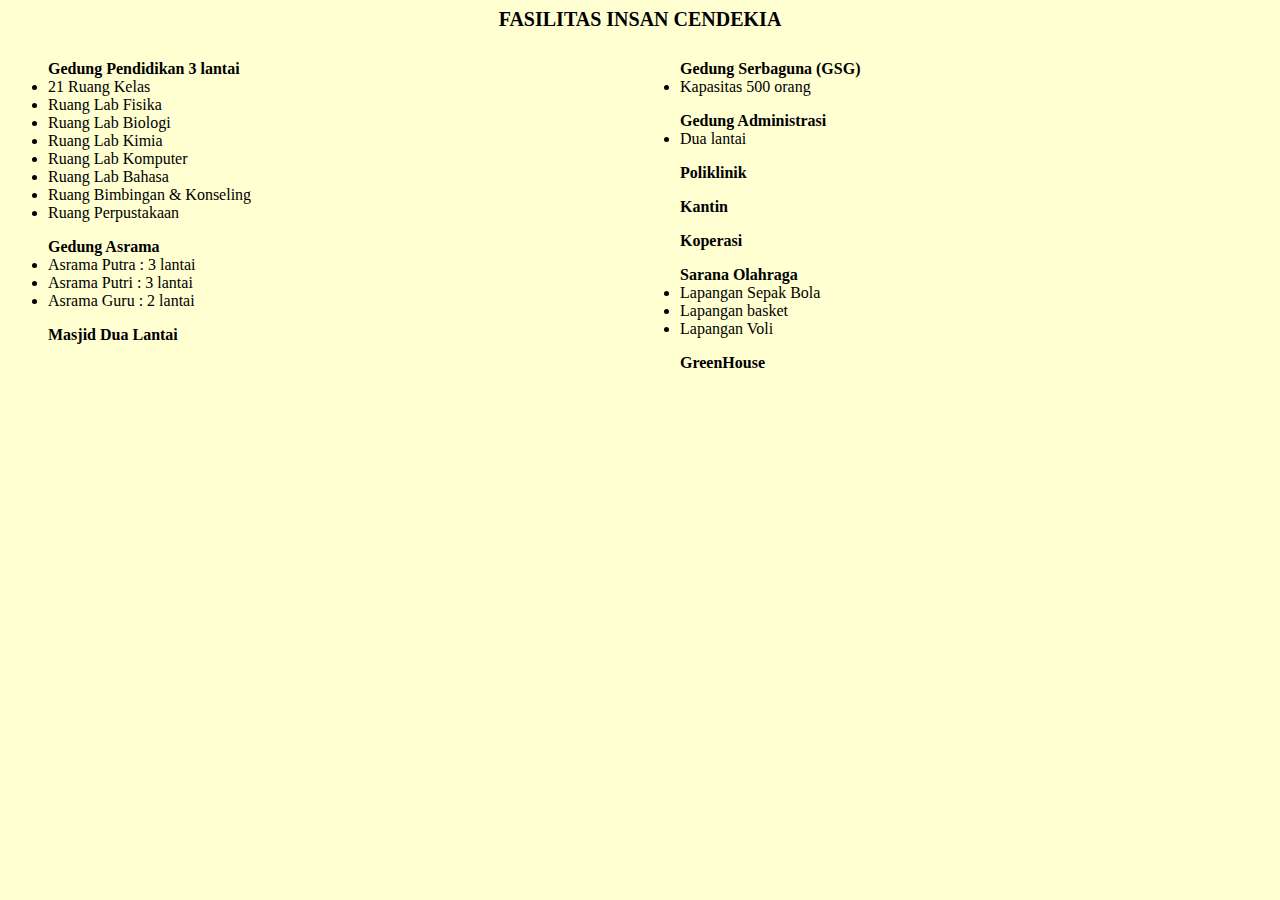
<file: Fasilitas.html>
<html>
    <head>
        <link rel="stylesheet" href="style.css">
    </head>
    <body class="placeholder">
        <div class="judul">
            <h1>FASILITAS INSAN CENDEKIA</h1>    
        </div>
        <div class="fasilitas">
            <div class="gp1">
                <ul>Gedung Pendidikan 3 lantai
                    <li>21 Ruang Kelas</li>
                    <li>Ruang Lab Fisika</li>
                    <li>Ruang Lab Biologi</li>
                    <li>Ruang Lab Kimia </li>
                    <li>Ruang Lab Komputer</li>
                    <li>Ruang Lab Bahasa</li>
                    <li>Ruang Bimbingan & Konseling</li>
                    <li>Ruang Perpustakaan</li>
                </ul>
                <ul>Gedung Asrama
                    <li>Asrama Putra : 3 lantai</li>
                    <li>Asrama Putri : 3 lantai</li>
                    <li>Asrama Guru  : 2 lantai</li>
                </ul>
                <ul>Masjid Dua Lantai</ul>
            </div>
            <div class="gp2">
                <ul>Gedung Serbaguna (GSG)
                    <li>Kapasitas 500 orang</li>
                </ul>
                <ul>Gedung Administrasi
                    <li>Dua lantai</li>
                </ul>
                <ul>Poliklinik</ul>
                <ul>Kantin</ul>
                <ul>Koperasi</ul>
                <ul>Sarana Olahraga
                    <li>Lapangan Sepak Bola</li>
                    <li>Lapangan basket</li>
                    <li>Lapangan Voli</li>
                </ul>
                <ul>GreenHouse</ul>
            </div>
        </div>
    </body>
</html>
</file>
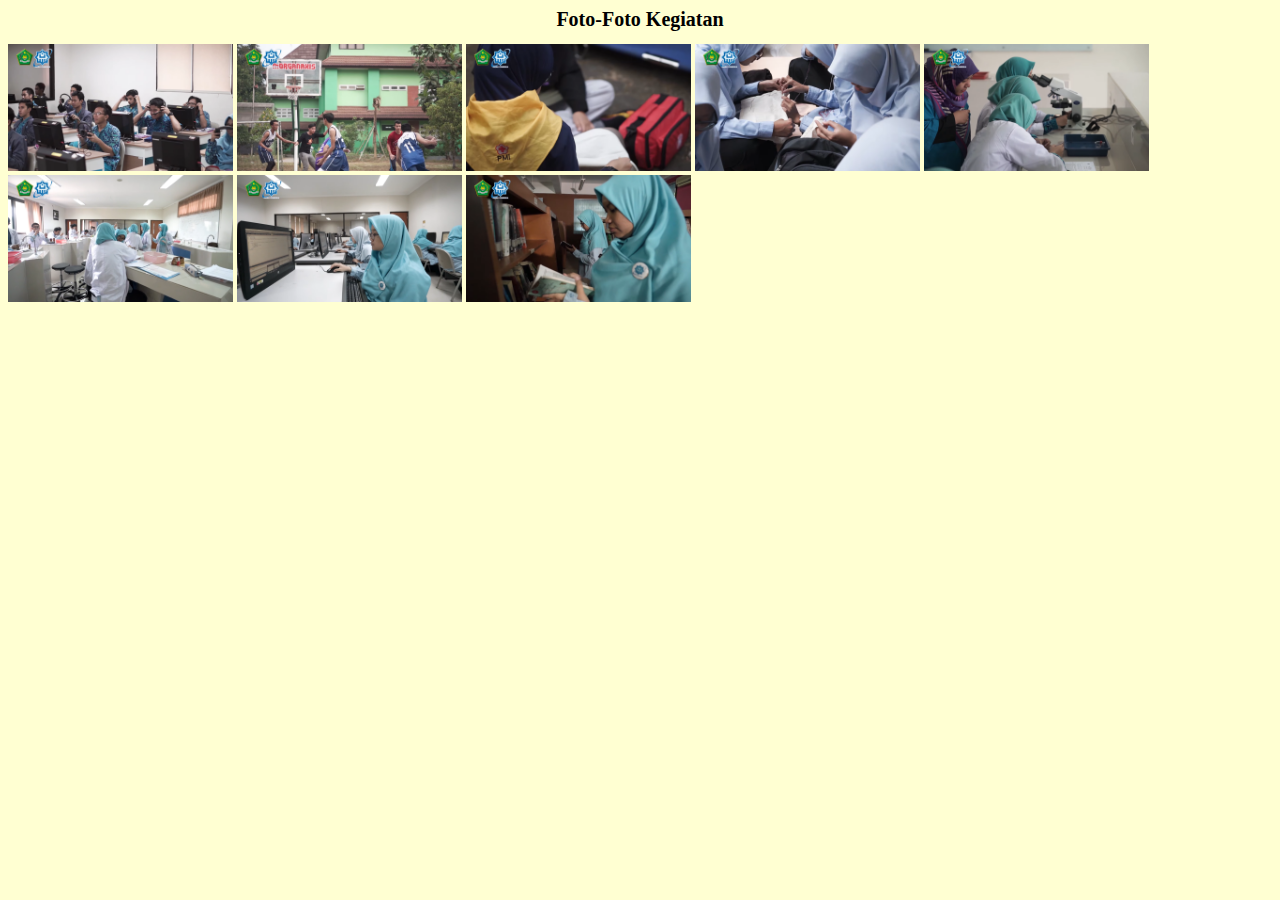
<file: Foto-foto.html>
<html>
    <head>
        <link rel="stylesheet" href="style.css">
    </head>
    <div class="judul">
        <h1>Foto-Foto Kegiatan </h1>
    </div>
    <body class="placeholder">
        <div class="foto">
            <img src="bahasa.png" alt="bahasa">
            <img src="basket.png" alt="basket">
            <img src="ekskul.png" alt="ekskul">
            <img src="keputrian.png" alt="keputrian">
            <img src="biologi.png" alt="biologi">
            <img src="kimia.png" alt="kimia">
            <img src="komputer.png" alt="komputer">
            <img src="perpus.png" alt="perpus">
        </div>
    </body>
</html>
</file>
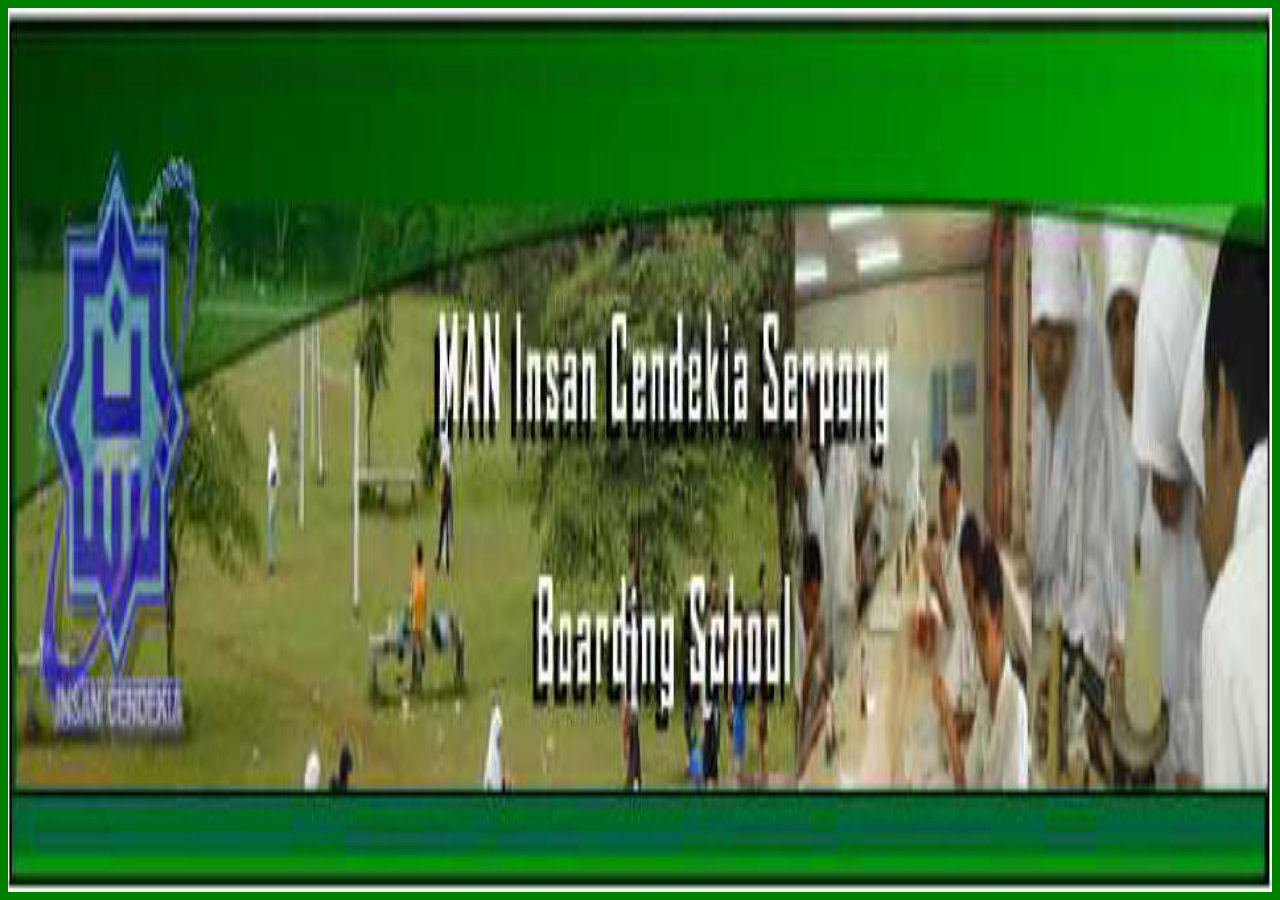
<file: heading.html>
<html>
    <head>
        <link rel="stylesheet" href="style.css">
    </head>
    <body class="heading">
        <center>
            <img cla src="cover.jpg" height="100%">
        </center>
    </body>
</html>
</file>
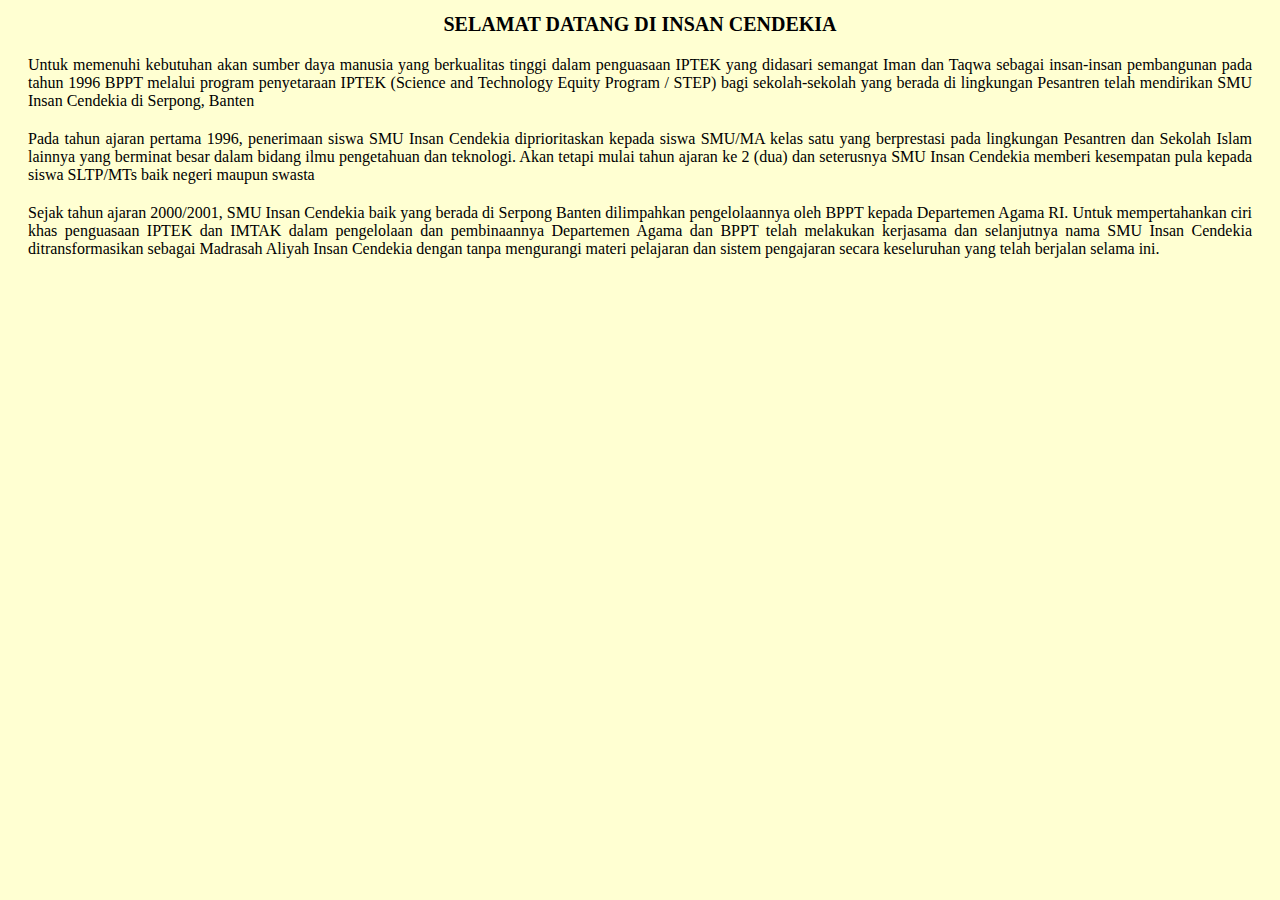
<file: isi.html>
<!DOCTYPE html>
<head>
    <link rel="stylesheet" href="style.css">
    <title>Semoga 100</title>
</head>
<body class="placeholder">
    <div class="judul">
        <h1>SELAMAT DATANG DI INSAN CENDEKIA</h1>
    </div>
    <div class="isi">
        <p>Untuk memenuhi kebutuhan akan sumber daya manusia yang berkualitas tinggi dalam penguasaan 
        IPTEK yang didasari semangat Iman dan Taqwa sebagai insan-insan pembangunan pada tahun
        1996 BPPT melalui program penyetaraan IPTEK (Science and Technology Equity Program / STEP)
        bagi sekolah-sekolah yang berada di lingkungan Pesantren telah mendirikan SMU Insan 
        Cendekia di Serpong, Banten</p>
        <p>Pada tahun ajaran pertama 1996, penerimaan siswa SMU Insan Cendekia diprioritaskan kepada
        siswa SMU/MA kelas satu yang berprestasi pada lingkungan Pesantren dan Sekolah Islam
        lainnya yang berminat besar dalam bidang ilmu pengetahuan dan teknologi. Akan tetapi mulai 
        tahun ajaran ke 2 (dua) dan seterusnya SMU Insan Cendekia memberi kesempatan pula kepada 
        siswa SLTP/MTs baik negeri maupun swasta</p>
        <p>Sejak tahun ajaran 2000/2001, SMU Insan Cendekia baik yang berada di Serpong Banten 
        dilimpahkan pengelolaannya oleh BPPT kepada Departemen Agama RI. Untuk mempertahankan 
        ciri khas penguasaan IPTEK dan IMTAK dalam pengelolaan dan pembinaannya Departemen 
        Agama dan BPPT telah melakukan kerjasama dan selanjutnya nama SMU Insan Cendekia 
        ditransformasikan sebagai Madrasah Aliyah Insan Cendekia dengan tanpa mengurangi materi
        pelajaran dan sistem pengajaran secara keseluruhan yang telah berjalan selama ini. </p>
    </div>
</body>
</html>
<style>
  
</style>
</file>
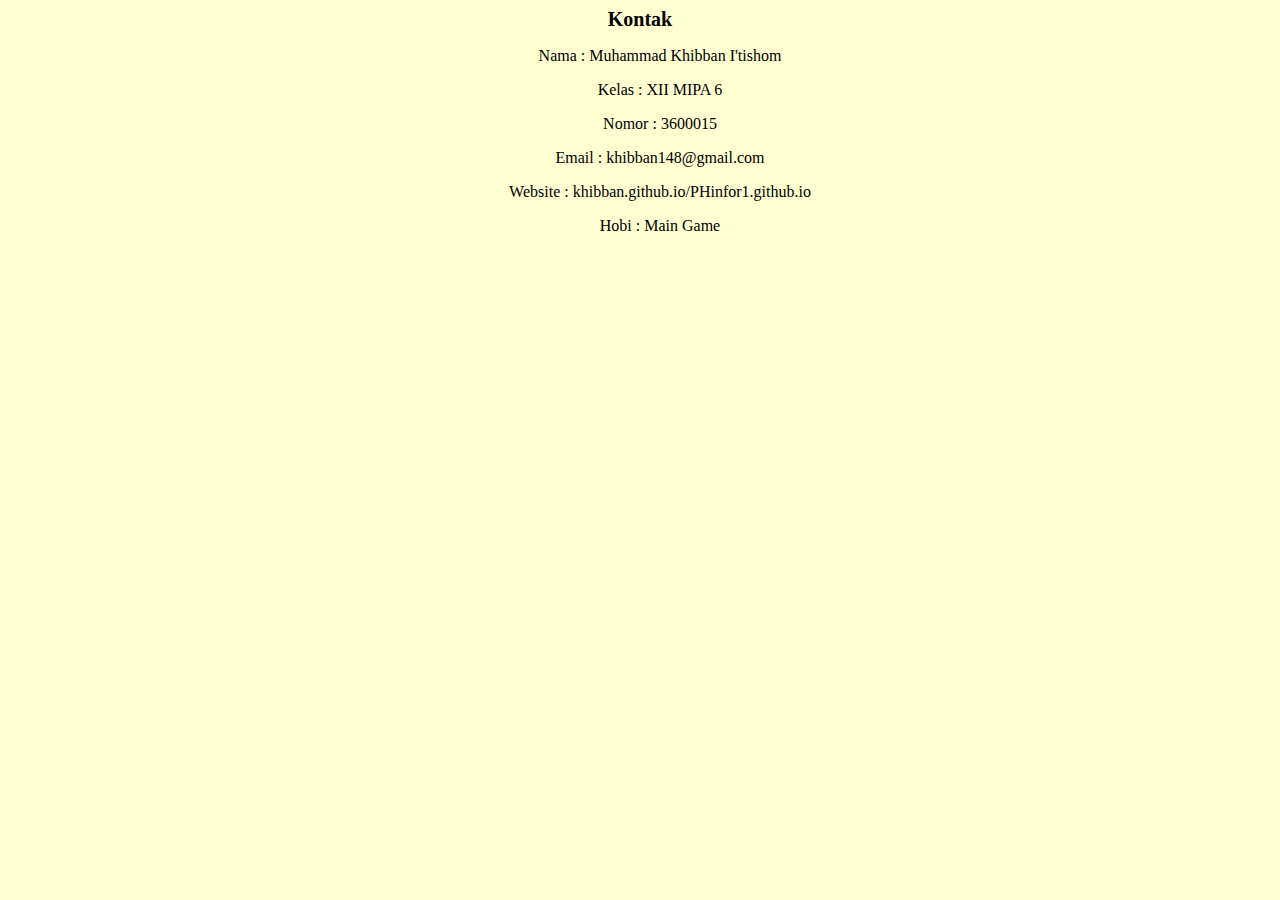
<file: Kontak.html>
<html>
    <head>
        <link rel="stylesheet" href="style.css">
    </head>
    <div class="judul">
        <h1>Kontak </h1>
    </div>
    <body class="placeholder">
        <div class="kontak">
            <p>
                <ol>Nama    : Muhammad Khibban I'tishom</ol>
                <ol>Kelas   : XII MIPA 6</ol>
                <ol>Nomor   : 3600015</ol>
                <ol>Email   : khibban148@gmail.com</ol>
                <ol>Website : khibban.github.io/PHinfor1.github.io</ol>
                <ol>Hobi    : Main Game</ol>
            </p>
        </div>
    </body>
</html>
</file>
<file: style.css>
.bawah {
    background-color: #AA96DA;
    text-align: center;
}

.placeholder {
    background-color: #FFFFD2;
}

.isi p {
    text-align: justify;
    margin: 20px;
    color: black;
}

.kiri {
    background-color: #C5FAD5;
    text-align: center;
}

.kiri img, video {
    width: 200px;
}

.foto img {
    width: 225px;
}

.judul h1 {
    color: black;
    font-size: 20px;
    text-align: center;
}

.kontak {
    text-align: center;
}

.column{
    margin-left: 10px;
}

.gp1 {
    width: 50%;
    float: left;
    padding : 0px;
}

.gp2 {
    width: 50%;
    float: right;
}

.fasilitas {
    font-size: 16px;
}

.fasilitas ul {
    font-weight: bold;
}

.fasilitas ul li {
    font-weight: normal;
}

.heading {
    background-color: green;
}

.heading img {
    width: 100%
}
</file>
